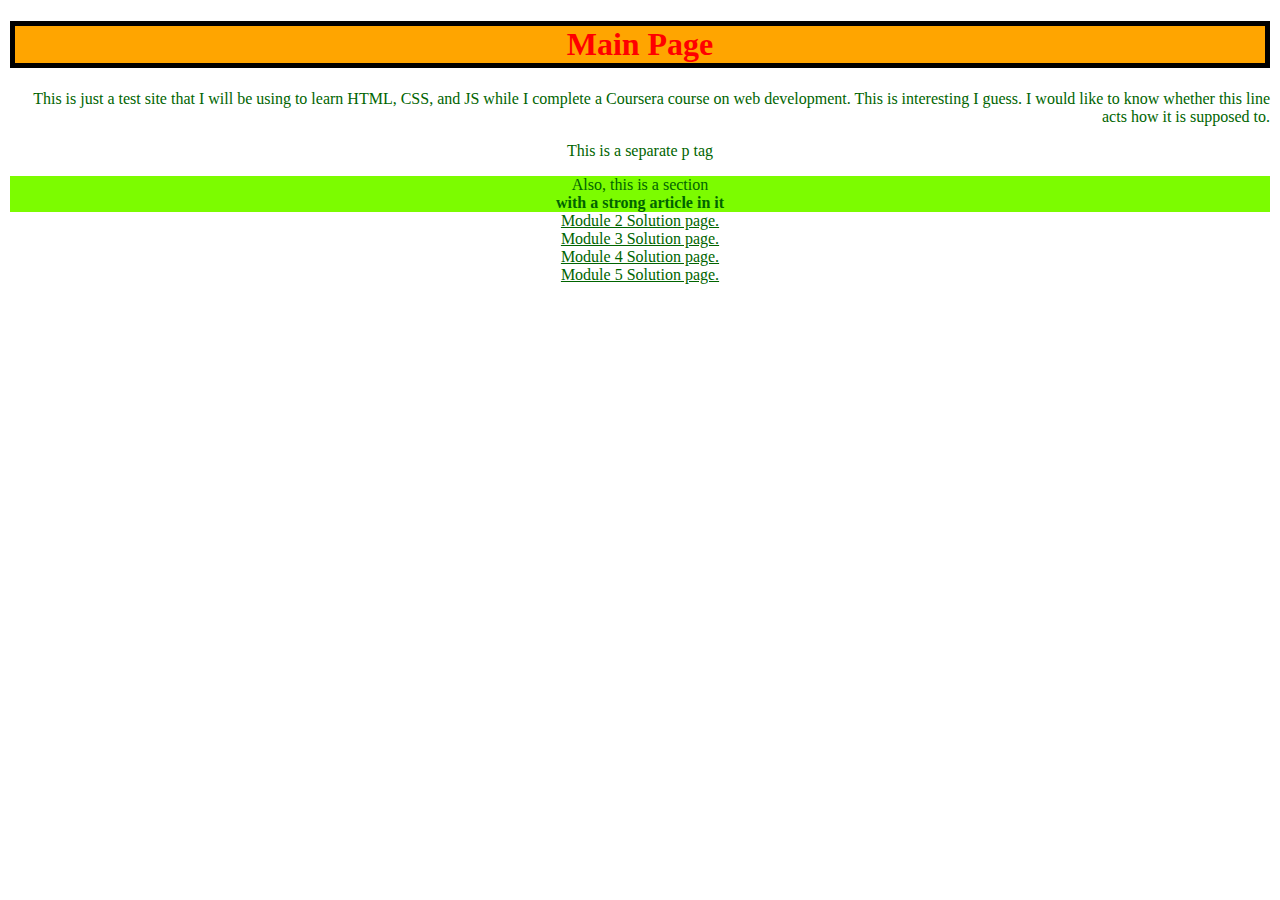
<file: index.html>
<!DOCTYPE html>
<html lang="en">    
    <head>
        <meta charset="UTF-8">
        <meta name="viewport" content="width=device-width, initial-scale=1.0">
        <title>Main Page</title>
        <link rel="stylesheet" href="style.css">
    </head>
    <body>
        <h1>Main Page</h1>
        <p>This is just a test site that I will be using to learn HTML, CSS, and JS while I complete a Coursera course on web development.
            This is interesting I guess. I would like to know whether this line acts how it is supposed to.
        </p>
        <p>This is a separate p tag</p>
        <section>Also, this is a section <article><strong>with a strong article in it</strong></article></section>
        <div class="hyperlinks">
            <a href="module-2-solution/index.html">Module 2 Solution page.</a>
            <a href="module-3-solution/index.html">Module 3 Solution page.</a>
            <a href="module-4-solution/index.html">Module 4 Solution page.</a>
            <a href="module-5-solution/index.html">Module 5 Solution page.</a>
        </div>
    </body>
</html>
</file>
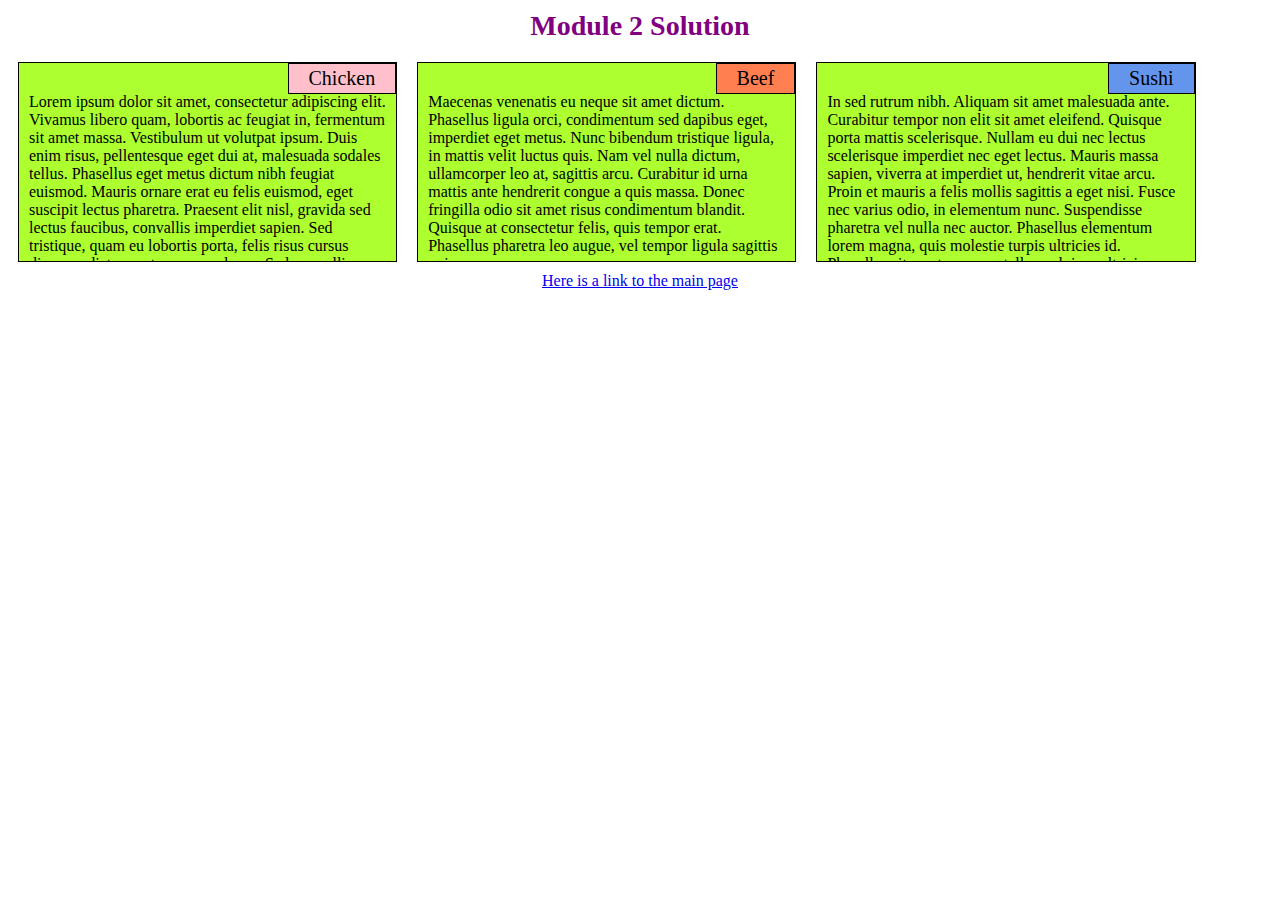
<file: module-2-solution/index.html>
<!DOCTYPE html>
<html lang="en">
    <head>
        <meta charset="UTF-8">
        <meta name="viewport" content="width=device-width, initial-scale=1.0">
        <title>Module 2 Solution</title>
        <link rel="stylesheet" href="css/style.css">
    </head>
    <body>
        <h1>Module 2 Solution</h1>
        <section id="first">
            <p class="section-title">Chicken</p>
            Lorem ipsum dolor sit amet, consectetur adipiscing elit. Vivamus libero quam, lobortis ac feugiat in, fermentum sit amet massa. Vestibulum ut volutpat ipsum. Duis enim risus, pellentesque eget dui at, malesuada sodales tellus. Phasellus eget metus dictum nibh feugiat euismod. Mauris ornare erat eu felis euismod, eget suscipit lectus pharetra. Praesent elit nisl, gravida sed lectus faucibus, convallis imperdiet sapien. Sed tristique, quam eu lobortis porta, felis risus cursus diam, ac dictum ante purus ac lacus. Sed eu mollis turpis, a scelerisque odio. Sed eget lobortis metus, eu vulputate tellus. Pellentesque et mi eu dolor dignissim porttitor.
        </section>
        <section id="second">
            <p class="section-title">Beef</p>
            Maecenas venenatis eu neque sit amet dictum. Phasellus ligula orci, condimentum sed dapibus eget, imperdiet eget metus. Nunc bibendum tristique ligula, in mattis velit luctus quis. Nam vel nulla dictum, ullamcorper leo at, sagittis arcu. Curabitur id urna mattis ante hendrerit congue a quis massa. Donec fringilla odio sit amet risus condimentum blandit. Quisque at consectetur felis, quis tempor erat. Phasellus pharetra leo augue, vel tempor ligula sagittis quis.
        </section>
        <section id="third">
            <p class="section-title">Sushi</p>
            In sed rutrum nibh. Aliquam sit amet malesuada ante. Curabitur tempor non elit sit amet eleifend. Quisque porta mattis scelerisque. Nullam eu dui nec lectus scelerisque imperdiet nec eget lectus. Mauris massa sapien, viverra at imperdiet ut, hendrerit vitae arcu. Proin et mauris a felis mollis sagittis a eget nisi. Fusce nec varius odio, in elementum nunc. Suspendisse pharetra vel nulla nec auctor. Phasellus elementum lorem magna, quis molestie turpis ultricies id. Phasellus sit amet sem non tellus pulvinar ultricies. Mauris quis aliquam ligula. Nunc arcu lorem, dapibus sodales eros in, iaculis ullamcorper lectus.
        </section>
        <a href="../index.html">Here is a link to the main page</a>
    </body>
</html>
</file>
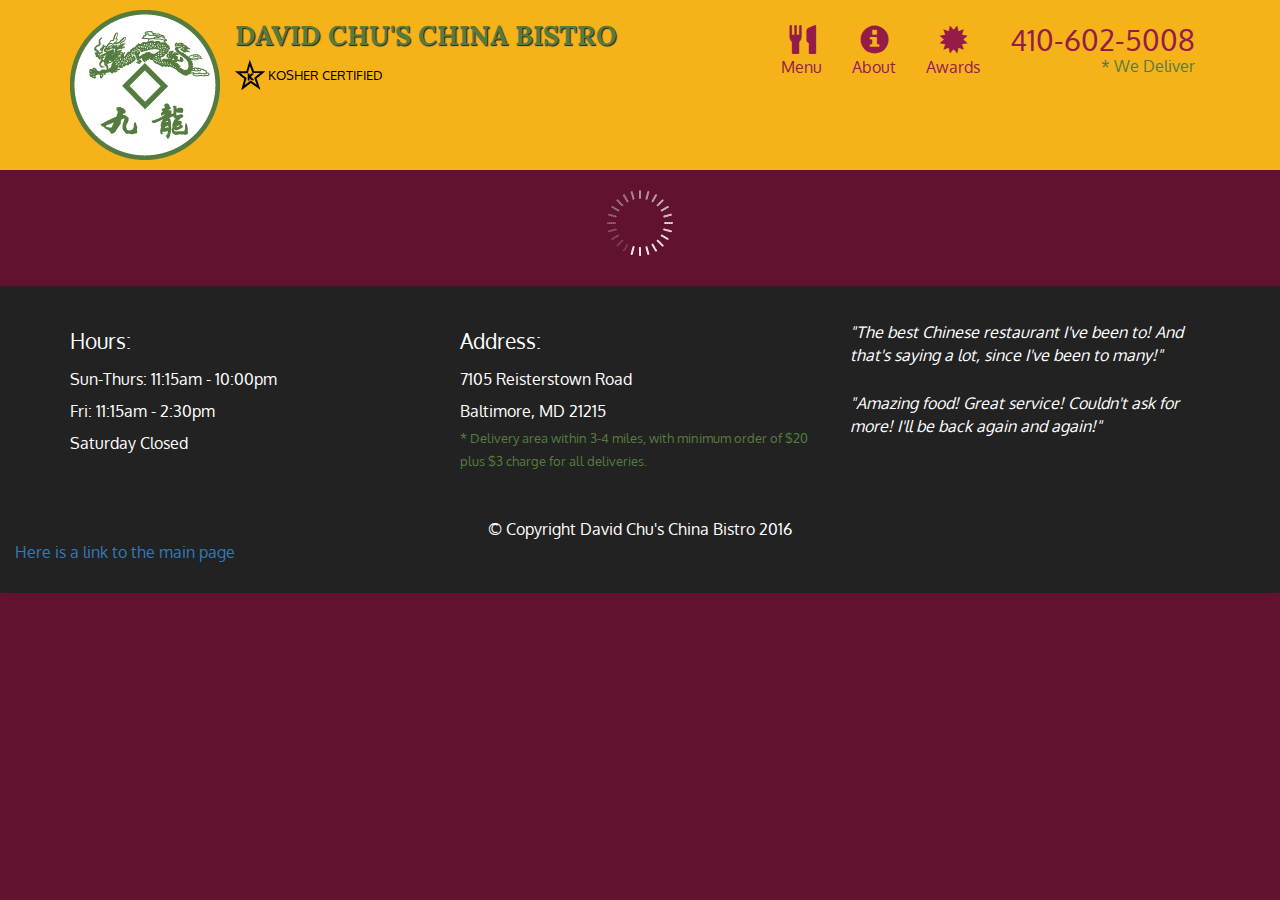
<file: module-5-solution/index.html>
<!doctype html>
<html lang="en">
  <head>
    <meta charset="utf-8">
    <meta http-equiv="X-UA-Compatible" content="IE=edge">
    <meta name="viewport" content="width=device-width, initial-scale=1">
    <title>David Chu's China Bistro</title>
    <link rel="stylesheet" href="css/bootstrap.min.css">
    <link rel="stylesheet" href="css/styles.css">
    <link href='https://fonts.googleapis.com/css?family=Oxygen:400,300,700' rel='stylesheet' type='text/css'>
    <link href='https://fonts.googleapis.com/css?family=Lora' rel='stylesheet' type='text/css'>
  </head>
<body>
  <header>
    <nav id="header-nav" class="navbar navbar-default">
      <div class="container">
        <div class="navbar-header">
          <a href="index.html" class="pull-left visible-md visible-lg">
            <div id="logo-img" alt="Logo image"></div>
          </a>

          <div class="navbar-brand">
            <a href="index.html"><h1>David Chu's China Bistro</h1></a>
            <p>
              <img src="images/star-k-logo.png" alt="Kosher certification">
              <span>Kosher Certified</span>
            </p>
          </div>

          <button id="navbarToggle" type="button" class="navbar-toggle collapsed" data-toggle="collapse" data-target="#collapsable-nav" aria-expanded="false">
            <span class="sr-only">Toggle navigation</span>
            <span class="icon-bar"></span>
            <span class="icon-bar"></span>
            <span class="icon-bar"></span>
          </button>
        </div>
        
        <div id="collapsable-nav" class="collapse navbar-collapse">
           <ul id="nav-list" class="nav navbar-nav navbar-right">
            <li id="navHomeButton" class="visible-xs active">
              <a href="index.html">
                <span class="glyphicon glyphicon-home"></span> Home</a>
            </li>
            <li id="navMenuButton">
              <a href="#" onclick="$dc.loadMenuCategories();">
                <span class="glyphicon glyphicon-cutlery"></span><br class="hidden-xs"> Menu</a>
            </li>
            <li>
              <a href="#">
                <span class="glyphicon glyphicon-info-sign"></span><br class="hidden-xs"> About</a>
            </li>
            <li>
              <a href="#">
                <span class="glyphicon glyphicon-certificate"></span><br class="hidden-xs"> Awards</a>
            </li>
            <li id="phone" class="hidden-xs">
              <a href="tel:410-602-5008">
                <span>410-602-5008</span></a><div>* We Deliver</div>
            </li>
          </ul><!-- #nav-list -->
        </div><!-- .collapse .navbar-collapse -->
      </div><!-- .container -->
    </nav><!-- #header-nav -->
  </header>

  <div id="call-btn" class="visible-xs">
    <a class="btn" href="tel:410-602-5008">
    <span class="glyphicon glyphicon-earphone"></span>
    410-602-5008
    </a>
  </div>
  <div id="xs-deliver" class="text-center visible-xs">* We Deliver</div>

  <div id="main-content" class="container"></div>

  <footer class="panel-footer">
    <div class="container">
      <div class="row">
        <section id="hours" class="col-sm-4">
          <span>Hours:</span><br>
          Sun-Thurs: 11:15am - 10:00pm<br>
          Fri: 11:15am - 2:30pm<br>
          Saturday Closed
          <hr class="visible-xs">
        </section>
        <section id="address" class="col-sm-4">
          <span>Address:</span><br>
          7105 Reisterstown Road<br>
          Baltimore, MD 21215
          <p>* Delivery area within 3-4 miles, with minimum order of $20 plus $3 charge for all deliveries.</p>
          <hr class="visible-xs">
        </section>
        <section id="testimonials" class="col-sm-4">
          <p>"The best Chinese restaurant I've been to! And that's saying a lot, since I've been to many!"</p>
          <p>"Amazing food! Great service! Couldn't ask for more! I'll be back again and again!"</p>
        </section>
      </div>
      <div class="text-center">&copy; Copyright David Chu's China Bistro 2016</div>
    </div>
    <a class="text-center" href="../index.html">Here is a link to the main page</a>
  </footer>

  <!-- jQuery (Bootstrap JS plugins depend on it) -->
  <script src="js/jquery-2.1.4.min.js"></script>
  <script src="js/bootstrap.min.js"></script>
  <script src="js/ajax-utils.js"></script>
  <script src="js/script.js"></script>
</body>
</html>
</file>
<file: style.css>
* {
    color: darkgreen;
}

body {
    background-color: white;
    margin: 10px;
}

h1 {
    text-align: center;
    background-color: orange;
    color: red;
    border: 5px solid black;
}

p {
    text-align: right;
}

p:nth-child(3) {
    text-align: center;
}

section {
    text-align: center;
    background-color: lawngreen;
}

a {
    text-align: center;
    display: block;
}

a:hover {
    background-color: turquoise;
    color: purple;
}
</file>
<file: module-2-solution/css/style.css>
* { 
    box-sizing: border-box;
}

a {
    text-align: center;
    display: block;
    clear: both;
}

body {
    background-color: white;
}

h1 {
    font-size: 175%;
    margin: 10px;
    color: purple;
    text-align: center;
}

section {
    background-color: greenyellow;
    color: black;
    padding: 30px 10px 10px 10px;
    margin: 10px;
    border: 1px solid black;
    position: relative;
    height: 200px;
    overflow: auto;
}

.section-title {
    padding: 3px 20px 3px 20px;
    position: absolute;
    margin: 0;
    top: 0px;
    right: 0px;
    border: 1px solid black;
    font-size: 125%;
}

#first p {
    background-color: pink;
}

#second p {
    background-color: coral;
}

#third p {
    background-color: cornflowerblue;
}

@media (max-width: 767px) {
    section {
        width: 90%;
        margin-left: auto;
        margin-right: auto;
    }
}

@media (min-width: 768px) and (max-width: 991px) {
    section {
        width: 45%;
        float: left;
    }

    #third {
        width: 92%;
    }
}

@media (min-width: 992px) {
    section {
        width: 30%;
        float: left;
    }
}
</file>
<file: module-5-solution/css/styles.css>
body {
  font-size: 16px;
  color: #fff;
  background-color: #61122f;
  font-family: 'Oxygen', sans-serif;
}

/** HEADER **/
#header-nav {
  background-color: #f6b319;
  border-radius: 0;
  border: 0;
}

#logo-img {
  background: url('../images/restaurant-logo_large.png') no-repeat;
  width: 150px;
  height: 150px;
  margin: 10px 15px 10px 0;
}

.navbar-brand {
  padding-top: 25px;
}
.navbar-brand h1 { /* Restaurant name */
  font-family: 'Lora', serif;
  color: #557c3e;
  font-size: 1.5em;
  text-transform: uppercase;
  font-weight: bold;
  text-shadow: 1px 1px 1px #222;
  margin-top: 0;
  margin-bottom: 0;
  line-height: .75;
}
.navbar-brand a:hover, .navbar-brand a:focus {
  text-decoration: none;
}
.navbar-brand p { /* Kosher cert */
  color: #000;
  text-transform: uppercase;
  font-size: .7em;
  margin-top: 15px;
}
.navbar-brand p span { /* Star-K */
  vertical-align: middle;
}

#nav-list {
  margin-top: 10px;
}
#nav-list a {
  color: #951C49;
  text-align: center;
}
#nav-list a:hover {
  background: #E7E7E7;
}
#nav-list a span {
  font-size: 1.8em;
}

#phone {
  margin-top: 5px;
}
#phone a { /* Phone number */
  text-align: right;
  padding-bottom: 0;
}
#phone div { /* We Deliver */
  color: #557c3e;
  text-align: right;
  padding-right: 15px;
}

.navbar-header button.navbar-toggle, .navbar-header .icon-bar {
  border: 1px solid #61122f;
}
.navbar-header button.navbar-toggle {
  clear: both;
  margin-top: -30px;
}
/* END HEADER */

/* FOOTER */
.panel-footer {
  margin-top: 30px;
  padding-top: 35px;
  padding-bottom: 30px;
  background-color: #222;
  border-top: 0;
}
.panel-footer div.row {
  margin-bottom: 35px;
}
#hours, #address {
  line-height: 2;
}
#hours > span, #address > span {
  font-size: 1.3em;
}
#address p {
  color: #557c3e;
  font-size: .8em;
  line-height: 1.8;
}
#testimonials {
  font-style: italic;
}
#testimonials p:nth-child(2) {
  margin-top: 25px;
}
/* END FOOTER */



/* HOME PAGE */
.container .jumbotron {
  box-shadow: 0 0 50px #3F0C1F;
  border: 2px solid #3F0C1F;
}

#menu-tile, #specials-tile, #map-tile {
  height: 250px;
  width: 100%;
  margin-bottom: 15px;
  position: relative;
  border: 2px solid #3F0C1F;
  overflow: hidden;
}
#menu-tile:hover, #specials-tile:hover, #map-tile:hover {
  box-shadow: 0 1px 5px 1px #cccccc;
}
#menu-tile {
  background: url('../images/menu-tile.jpg') no-repeat;
  background-position: center;
}
#specials-tile {
  background: url('../images/specials-tile.jpg') no-repeat;
  background-position: center;
}
#menu-tile span, #specials-tile span, #map-tile span {
  position: absolute;
  bottom: 0;
  right: 0;
  width: 100%;
  text-align: center;
  font-size: 1.6em;
  text-transform: uppercase;
  background-color: #000;
  color: #fff;
  opacity: .8;
}
/* END HOME PAGE */

/* MENU CATEGORIES PAGE */
.category-tile { 
  position: relative;
  border: 2px solid #3F0C1F;
  overflow: hidden;
  width: 200px;
  height: 200px;
  margin: 0 auto 15px;
}
.category-tile span {
  position: absolute;
  bottom: 0;
  right: 0;
  width: 100%;
  text-align: center;
  font-size: 1.2em;
  text-transform: uppercase;
  background-color: #000;
  color: #fff;
  opacity: .8;
}
.category-tile:hover {
  box-shadow: 0 1px 5px 1px #cccccc;
}

#menu-categories-title + div {
  margin-bottom: 50px;
}
/* END MENU CATEGORIES PAGE */

/* SINGLE CATEGORY PAGE */
.menu-item-tile {
  margin-bottom: 25px;
}
.menu-item-tile hr {
  width: 80%;
}
.menu-item-tile .menu-item-price {
  font-size: 1.1em;
  text-align: right;
  margin-top: -15px;
  margin-right: -15px;
}
.menu-item-tile .menu-item-price span {
  font-size: .6em;
}
.menu-item-photo {
  position: relative;
  border: 2px solid #3F0C1F; 
  overflow: hidden;
  padding: 0;
  margin-right: -15px;
  margin-left: auto;
  margin-bottom: 20px;
  max-width: 250px;
}
.menu-item-photo div {
  position: absolute;
  bottom: 0;
  right: 0;
  width: 80px;
  background-color: #557c3e;
  text-align: center;
}
.menu-item-description {
  padding-right: 30px;
}
h3.menu-item-title {
  margin: 0 0 10px;
}
.menu-item-details {
  font-size: .9em;
  font-style: italic;
}
/* END SINGLE CATEGORY PAGE */


/********** Large devices only **********/
@media (min-width: 1200px) {
  .container .jumbotron {
    background: url('../images/jumbotron_1200.jpg') no-repeat;
    height: 675px;
  }
}

/********** Medium devices only **********/
@media (min-width: 992px) and (max-width: 1199px) {
  /* Header */
  #logo-img {
    background: url('../images/restaurant-logo_medium.png') no-repeat;
    width: 100px;
    height: 100px;
    margin: 5px 5px 5px 0;
  }
  /* End Header */

  /* Home Page */
  .container .jumbotron {
    background: url('../images/jumbotron_992.jpg') no-repeat;
    height: 558px;
  }
  /* End Home Page */
}

/********** Small devices only **********/
@media (min-width: 768px) and (max-width: 991px) {
  /* Home Page */
  .container .jumbotron {
    background: url('../images/jumbotron_768.jpg') no-repeat;
    height: 432px;
  }
  /* End Home Page */
}

/********** Extra small devices only **********/
@media (max-width: 767px) {
  /* Header */
  .navbar-brand {
    padding-top: 10px;
    height: 80px;
  }
  .navbar-brand h1 { /* Restaurant name */
    padding-top: 10px;
    font-size: 5vw; /* 1vw = 1% of viewport width */
  }
  .navbar-brand p { /* Kosher cert */
    font-size: .6em;
    margin-top: 12px;
  }
  .navbar-brand p img { /* Star-K */
    height: 20px;
  }

  #collapsable-nav a { /* Collapsed nav menu text */
    font-size: 1.2em;
  }
  #collapsable-nav a span { /* Collapsed nav menu glyph */
    font-size: 1em;
    margin-right: 5px;
  }

  #call-btn > a {
    font-size: 1.5em;
    display: block;
    margin: 0 20px;
    padding: 10px;
    border: 2px solid #fff;
    background-color: #f6b319;
    color: #951c49;
  }
  #xs-deliver {
    margin-top: 5px;
    font-size: .7em;
    letter-spacing: .1em;
    text-transform: uppercase;
  }
  /* End Header */

  /* Footer */
  .panel-footer section {
    margin-bottom: 30px;
    text-align: center;
  }
  .panel-footer section:nth-child(3) {
    margin-bottom: 0; /* margin already exists on the whole row */
  }
  .panel-footer section hr {
    width: 50%;
  }
  /* End Footer */

  /* Home Page */
  .container .jumbotron {
    margin-top: 30px;
    padding: 0;
  }
  #menu-tile, #specials-tile {
    width: 360px;
    margin: 0 auto 15px;
  }

  .menu-item-photo {
    margin-right: auto;
  }
  .menu-item-tile .menu-item-price {
    text-align: center;
  }
  .menu-item-description {
    text-align: center;;
  }
}


/********** Super extra small devices Only :-) (e.g., iPhone 4) **********/
@media (max-width: 479px) {
  /* Header */
  .navbar-brand h1 { /* Restaurant name */
    padding-top: 5px;
    font-size: 6vw;
  }
  /* End Header */
  
  /* Home page */
  #menu-tile, #specials-tile {
    width: 280px;
    margin: 0 auto 15px;
  }

  .col-xxs-12 {
    position: relative;
    min-height: 1px;
    padding-right: 15px;
    padding-left: 15px;
    float: left;
    width: 100%;
  }
}
</file>
